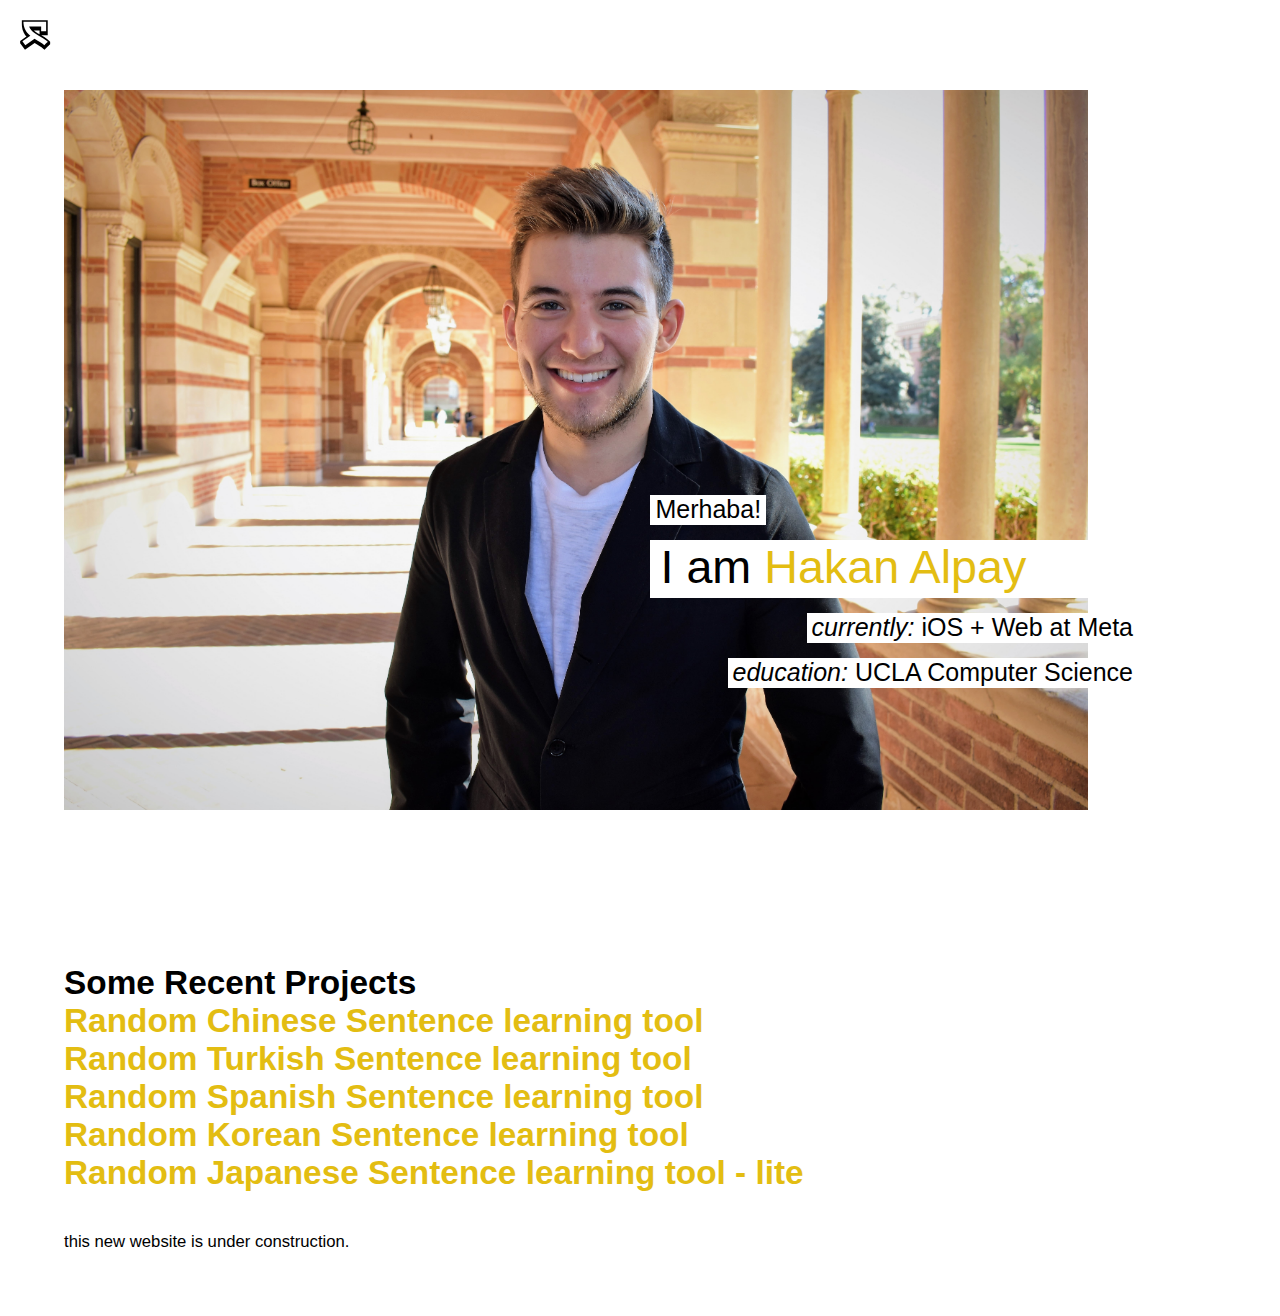
<file: index.html>
<!DOCTYPE html>
<html lang="en">

<head>
	<meta charset="UTF-8">
	<meta http-equiv="X-UA-Compatible" content="IE=edge">
	<meta name="viewport" content="width=device-width, initial-scale=1.0">
	<title>Hakan Alpay</title>
	<link rel="preconnect" href="https://rsms.me/">
	<link rel="stylesheet" href="https://rsms.me/inter/inter.css">
	<link rel="stylesheet" href="style.css">
	<!-- <link rel="stylesheet" href="locomotive-scroll.css"> -->

	<!-- <script type="module" src="index.js"></script> -->

	<link rel="apple-touch-icon" sizes="180x180" href="/apple-touch-icon.png">
	<link rel="icon" type="image/png" sizes="32x32" href="/favicon-32x32.png">
	<link rel="icon" type="image/png" sizes="16x16" href="/favicon-16x16.png">
	<link rel="manifest" href="/site.webmanifest">
	<link rel="mask-icon" href="/safari-pinned-tab.svg" color="#5bbad5">
	<meta name="msapplication-TileColor" content="#da532c">
	<meta name="theme-color" content="#ffffff">
</head>

<body>
	<!-- <img src="kimeiga-black.svg" alt="kimeiga logo" id="kimeiga-logo"> -->
	<svg id="kimeiga-logo" width="51" height="50" viewBox="0 0 51 50" xmlns="http://www.w3.org/2000/svg">
		<path
			d="M3.06715 0.456541V3.016V4.41846L3.09501 4.35996C3.09501 4.37947 3.09666 4.39897 3.09733 4.41846H3.06723V6.97792C3.06723 9.44865 3.31799 11.7703 3.78345 13.9453C3.93852 14.67 4.11722 15.3788 4.31866 16.0718C4.47388 16.6057 4.65359 17.1208 4.83446 17.6349V17.6856L4.98794 18.0998V18.1001C5.23208 18.7595 5.49687 19.4031 5.7809 20.0306C6.24208 21.0495 6.76484 22.0142 7.31858 22.9485V22.9955L7.69871 23.6022V23.6025C8.23743 24.4628 8.8218 25.275 9.42612 26.0633V26.1069L9.98822 26.799V26.7993C10.2297 27.0969 10.4766 27.3875 10.7261 27.6747L0.265138 34.9457V38.9076L8.28897 49.4565L24.3849 38.2685C30.0291 41.6535 35.3768 44.5278 38.7223 47.7279C40.6161 49.4565 40.6161 49.4565 40.6161 49.4565C42.0999 48.0392 46.2629 44.1415 47.7457 42.7259C47.7457 42.7253 47.7493 42.7225 47.7498 42.7219C47.9764 42.5061 48.1991 42.293 48.3618 42.1375C48.3618 42.1374 48.3709 42.1286 48.3709 42.1285V42.1282V42.1279C48.3709 42.1274 48.3708 42.1275 48.3726 42.1269L50.2651 40.3177V36.3558L48.3728 34.546C47.4787 33.6908 46.5564 32.8876 45.616 32.1287C42.3217 29.4694 38.8155 27.3298 35.4727 25.3922H46.2251V21.4302V14.9089V10.947V4.42558V0.46366H37.9361V0.456541H14.0336H9.95221H3.06715V0.456541ZM5.74457 3.016H9.9519H14.0333H35.2584V3.02312H43.5474V10.947V18.8708H35.2584V10.947H15.2633C15.4074 11.3506 15.5619 11.7437 15.7293 12.1247V12.125C15.9114 12.5394 16.1073 12.941 16.316 13.3309V13.3313C16.5247 13.7212 16.7467 14.0995 16.9811 14.4675V14.4679C17.2154 14.8359 17.4624 15.1934 17.7212 15.5419V15.5422C17.9801 15.8908 18.251 16.23 18.5333 16.5615V16.5618C20.2277 18.5512 22.3355 20.2561 24.7423 21.9423C30.3584 25.8769 37.6695 29.064 43.8886 34.0844C44.7771 34.8014 45.6432 35.5559 46.479 36.3553C45.8283 36.9774 45.8499 36.9566 45.9903 36.8224C45.9782 36.834 45.9686 36.8433 45.9576 36.8537C45.3208 37.4619 42.0996 40.5383 40.6161 41.9565V41.9568C36.4995 38.0193 30.388 34.9811 24.2706 31.2216L8.87983 41.9194L4.00517 35.5107L17.2035 26.337C16.2701 25.5736 15.3617 24.7642 14.4924 23.9019C13.6568 23.073 12.8566 22.1965 12.1035 21.2685V21.2682C11.3503 20.3401 10.6439 19.3608 9.99593 18.3261V18.3258C9.34801 17.2911 8.7581 16.2012 8.23808 15.0523C7.97808 14.4779 7.73556 13.8886 7.51181 13.2843V13.2839C7.288 12.6795 7.08296 12.06 6.89825 11.4246C6.7135 10.7891 6.54921 10.138 6.40641 9.47059C5.97802 7.46881 5.74457 5.32166 5.74457 3.01607V3.016ZM23.1703 17.4683H32.5812V21.4302V23.73C30.3171 22.4295 28.1861 21.1817 26.3253 19.878C25.1742 19.0716 24.121 18.2772 23.1703 17.4683V17.4683Z"
			fill="black" />
	</svg>

	<div class="words-wrappers-container">
		<div class="under-words-wrapper-1" style="align-self: flex-start; margin:0;">
			<p>Merhaba!</p>
		</div>
		<div class="words-wrapper">
			<p>I am&nbsp;</p>
			<div class="words">
				<span>Hakan Alpay</span>
				<span>a web developer</span>
				<span>an iOS developer</span>
				<span>a game developer</span>
				<span>a language maker</span>
				<span>a photographer</span>
				<span>Hakan Alpay</span>
			</div>
		</div>
		<div class="under-words-wrapper-1">
			<p><em>currently:</em> iOS + Web at Meta</p>
		</div>
		<div class="under-words-wrapper-1">
			<p><em>education:</em> UCLA Computer Science</p>
		</div>
	</div>


	<div class="center-page">
		<img
			style="max-width: 1200px; width: 80%; height: 80%; position: absolute; z-index: -1; object-fit: cover; left: 5%;"
			src="haki-main.jpg" alt="photo of haki standing">
	</div>
	<div class="rest-of-page">
		<h2>Some Recent Projects</h2>
		<h2><a href="http://chinese-sentence.vercel.app" target="_blank">Random Chinese Sentence learning tool</a></h2>
		<h2><a href="http://turkish-sentence.vercel.app" target="_blank">Random Turkish Sentence learning tool</a></h2>
		<h2><a href="http://spanish-sentence.vercel.app" target="_blank">Random Spanish Sentence learning tool</a></h2>
		<h2><a href="http://korean-sentence.vercel.app" target="_blank">Random Korean Sentence learning tool</a></h2>
		<h2><a href="http://jpsentence.vercel.app" target="_blank">Random Japanese Sentence learning tool - lite</a></h2>

		<br>
		<br>
		<p>this new website is under construction.</p>
	</div>
	<!-- <script src="locomotive-scroll.min.js"></script>
	<script>
		(function () {
			var scroll = new LocomotiveScroll({
				el: document.querySelector('[data-scroll-container]'),
				smooth: true
			});
		})();
	</script> -->
</body>

</html>
</file>
<file: style.css>
:root {
  font-family: "Inter", sans-serif;
}
@supports (font-variation-settings: normal) {
  :root {
    font-family: "Inter var", sans-serif;
  }
}

:root {
  --gold: #e3bd12;
}

html {
  font-size: calc(0.6vw + 9px);
}

*,
*:before,
*:after {
  padding: 0;
  margin: 0;
  box-sizing: border-box;
  /* font-size: calc(1vw + 1rem); */
  /* font-weight: 500; */
}
.center-page {
  /* background-color: #0e6ffc; */
  height: 100vh;
  display: grid;
  place-items: center;
}
.words-wrapper {
  font-size: 2.8rem;
  font-weight: 500;
  box-sizing: content-box;
  background-color: #ffffff;
  height: 3.5rem;
  /* margin-left: 1000px;
  width: 1000px; */
  padding-left: 10px;

  display: flex;
  /* justify-content: center; */
  /* border-radius: 8px; */
  /* box-shadow: 0 20px 25px rgba(0, 0, 0, 0.2); */
  /* 
  display: block;
  opacity: 0;
  transform: translateY(100%) rotateX(-80deg);
  transform-origin: center top;
  transform-style: preserve-3d;
  transition: opacity 0s cubic-bezier(0.215, 0.61, 0.355, 1),
    transform 0s cubic-bezier(0.215, 0.61, 0.355, 1); */
}
.under-words-wrapper-1 {
  font-size: 1.5rem; /*calc(1vw + 0.7rem);*/
  /* font-weight: 500; */
  background-color: #ffffff;
  height: 1.8rem; /*calc(1vw + 0.9rem);*/
  /* margin-left: 1000px;
  width: 1000px; */
  padding: 0px 5px;
  /* padding-right: 10%; */
  display: flex;
  margin-left: 20px;
}
.words-wrappers-container {
  position: absolute;
  top: 55%;
  right: 0%;
  display: flex;
  flex-direction: column;
  gap: 15px;
  align-items: flex-end;
  padding-right: calc(15vw - 50px);
}
.words {
  overflow: hidden;
}
.words span {
  display: block;
  height: 100%;
  /* padding-left: 10px; */
  color: var(--gold);
  animation: spin_words 8s infinite;
  animation-delay: 1.5s;
  /* animation-timing-function: linear; */
}
@keyframes spin_words {
  /* 15% {
    transform: translateY(-105%);
  } */
  16.67% {
    transform: translateY(-100%);
  }
  /* 40% {
    transform: translateY(-205%);
  } */
  33.34% {
    transform: translateY(-200%);
  }
  50% {
    transform: translateY(-300%);
  }
  66.68% {
    transform: translateY(-400%);
  }

  83.35% {
    transform: translateY(-500%);
  }
  /* 90% {
    transform: translateY(-405%);
  } */
  100% {
    transform: translateY(-600%);
  }
}

#kimeiga-logo {
  position: fixed;
  top: 20px;
  left: 20px;
  height: 30px;
  width: auto;
  z-index: 1;
}

#kimeiga-logo:hover path {
  fill: var(--gold);
}

.rest-of-page {
  padding: 5%;
}

h2 {
  font-size: 2rem;
}

a {
  text-decoration: none;
  color: var(--gold);
}

a:hover {
  text-decoration: line-through;
  font-style: italic;
}
</file>
<file: locomotive-scroll.css>
/*! locomotive-scroll v4.1.3 | MIT License | https://github.com/locomotivemtl/locomotive-scroll */
html.has-scroll-smooth {
  overflow: hidden; }

html.has-scroll-dragging {
  -webkit-user-select: none;
  -moz-user-select: none;
  -ms-user-select: none;
  user-select: none; }

.has-scroll-smooth body {
  overflow: hidden; }

.has-scroll-smooth [data-scroll-container] {
  min-height: 100vh; }

[data-scroll-direction="horizontal"] [data-scroll-container] {
  height: 100vh;
  display: inline-block;
  white-space: nowrap; }

[data-scroll-direction="horizontal"] [data-scroll-section] {
  display: inline-block;
  vertical-align: top;
  white-space: nowrap;
  height: 100%; }

.c-scrollbar {
  position: absolute;
  right: 0;
  top: 0;
  width: 11px;
  height: 100%;
  transform-origin: center right;
  transition: transform 0.3s, opacity 0.3s;
  opacity: 0; }
  .c-scrollbar:hover {
    transform: scaleX(1.45); }
  .c-scrollbar:hover, .has-scroll-scrolling .c-scrollbar, .has-scroll-dragging .c-scrollbar {
    opacity: 1; }
  [data-scroll-direction="horizontal"] .c-scrollbar {
    width: 100%;
    height: 10px;
    top: auto;
    bottom: 0;
    transform: scaleY(1); }
    [data-scroll-direction="horizontal"] .c-scrollbar:hover {
      transform: scaleY(1.3); }

.c-scrollbar_thumb {
  position: absolute;
  top: 0;
  right: 0;
  background-color: black;
  opacity: 0.5;
  width: 7px;
  border-radius: 10px;
  margin: 2px;
  cursor: -webkit-grab;
  cursor: grab; }
  .has-scroll-dragging .c-scrollbar_thumb {
    cursor: -webkit-grabbing;
    cursor: grabbing; }
  [data-scroll-direction="horizontal"] .c-scrollbar_thumb {
    right: auto;
    bottom: 0; }
</file>
